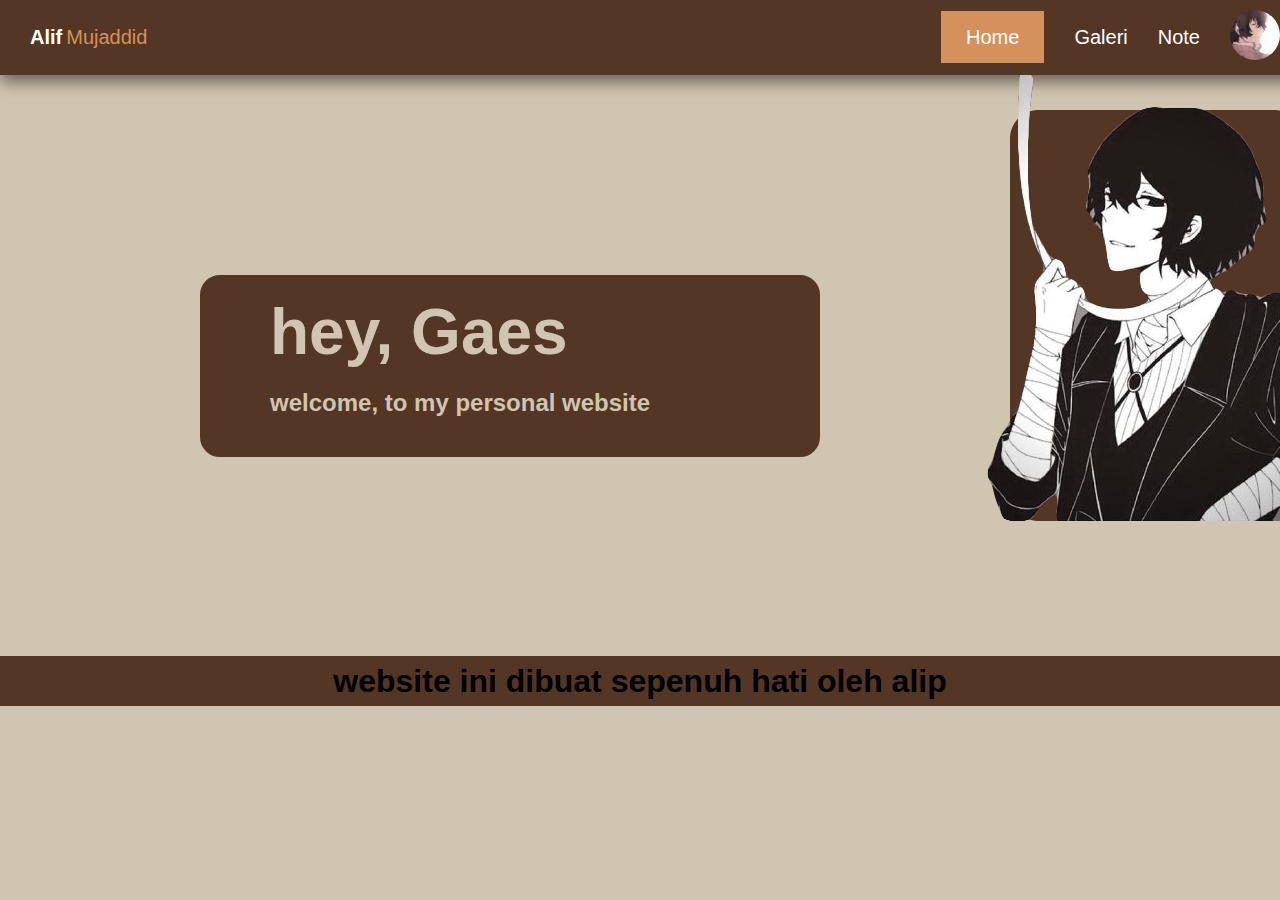
<file: index.html>
<!DOCTYPE html>
<html lang="en">

<head>
    <meta charset="UTF-8">
    <meta http-equiv="X-UA-Compatible" content="IE=edge">
    <meta name="viewport" content="width=device-width, initial-scale=1.0">
    <title>Document</title>
    <link rel="stylesheet" href="style.css">
</head>

<body>
    <div class="fcontainer">
        <!--navbar-->
        <nav class="wrapper">
            <div class="brand">
                <div class="firstname">alif</div>
                <div class="lastname">mujaddid</div>
            </div>
            <ul class="navigation">
                <li><a href="index.html" class="active">Home</a></li>
                <li><a href="galeri.html">Galeri</a></li>
                <li><a href="note.html">Note</a></li>
                <li><img src="dazai-dazai-osamu.gif" /></li>
            </ul>
        </nav>
        <!--navbar kelar-->
        <!--konten-->
        <div class="Kcontainer">
            <img class="dazai" src="dazai.png" alt="">
            <div class="judul">
                <h1 class="heading">hey, Gaes</h1>
                <h2 class="heading">welcome, to my personal website</h2>
            </div>
        </div>
        <!--konten kelar-->
        <!--footer-->
        <div class="footer">
            <h1 class="h1-footer">website ini dibuat sepenuh hati oleh alip</h1>
        </div>
        <!--footer kelar-->
    </div>
</body>

</html>
</file>
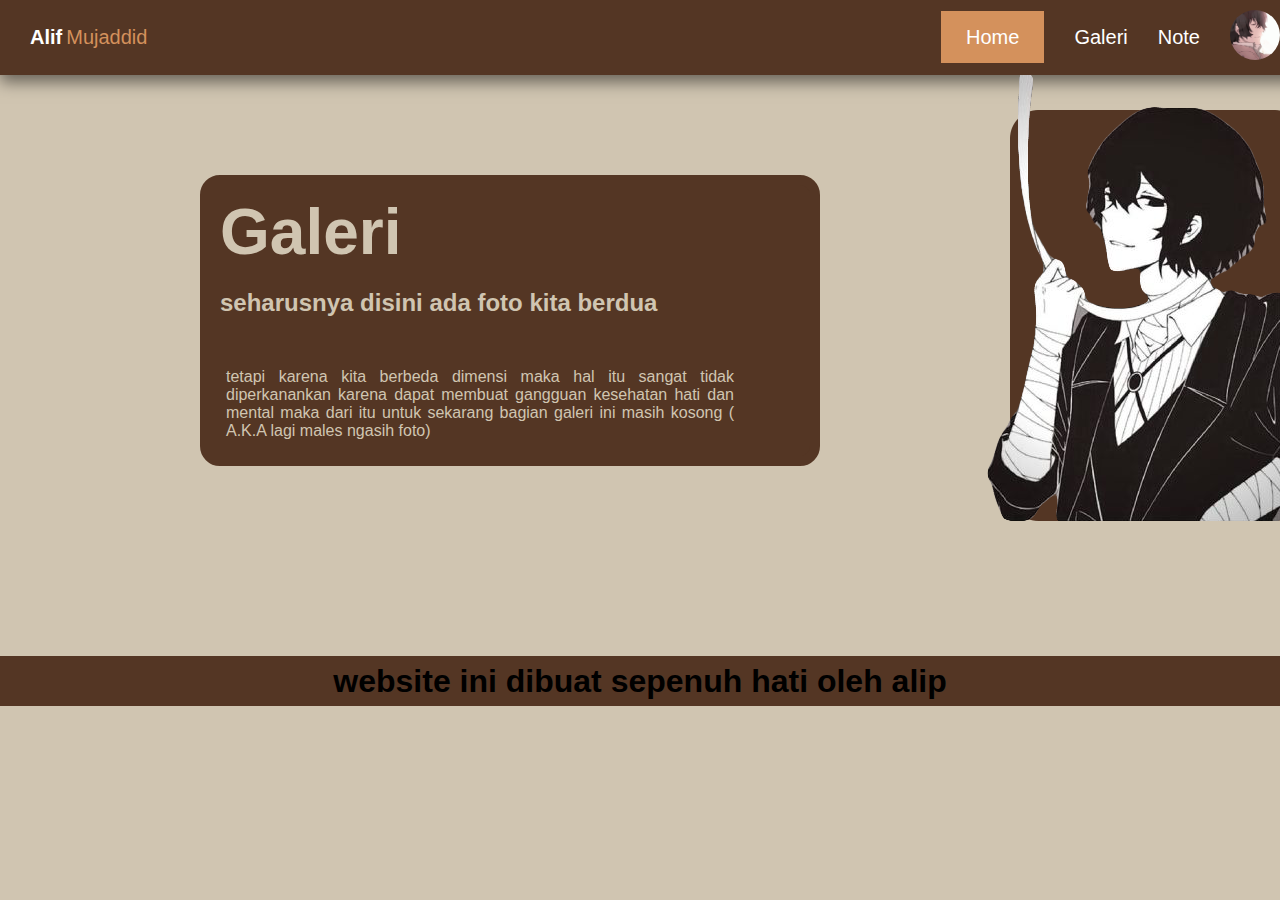
<file: galeri.html>
<!DOCTYPE html>
<html lang="en">

<head>
    <meta charset="UTF-8">
    <meta http-equiv="X-UA-Compatible" content="IE=edge">
    <meta name="viewport" content="width=device-width, initial-scale=1.0">
    <title>Document</title>
    <link rel="stylesheet" href="style.css">
</head>

<body>
    <div class="fcontainer">
        <!--navbar-->
        <nav class="wrapper">
            <div class="brand">
                <div class="firstname">alif</div>
                <div class="lastname">mujaddid</div>
            </div>
            <ul class="navigation">
                <li><a href="index.html" class="active">Home</a></li>
                <li><a href="galeri.html">Galeri</a></li>
                <li><a href="note.html">Note</a></li>
                <li><img src="dazai-dazai-osamu.gif" /></li>
            </ul>
        </nav>
        <!--navbar kelar-->
        <!--konten-->
        <div class="Kcontainer">
            <img class="dazai" src="dazai.png" alt="">
            <div class="judul2">
                <h1 class="heading2">Galeri</h1>
                <h2 class="heading2">seharusnya disini ada foto kita berdua</h2>
                <p class="teks1">tetapi karena kita berbeda dimensi maka hal itu sangat tidak diperkanankan karena dapat
                    membuat gangguan kesehatan hati dan mental maka dari itu untuk sekarang bagian galeri ini masih
                    kosong ( A.K.A lagi males ngasih foto)</p>
            </div>
        </div>
        <!--konten kelar-->
        <!--footer-->
        <div class="footer">
            <h1 class="h1-footer">website ini dibuat sepenuh hati oleh alip</h1>
        </div>
        <!--footer kelar-->
    </div>
</body>

</html>
</file>
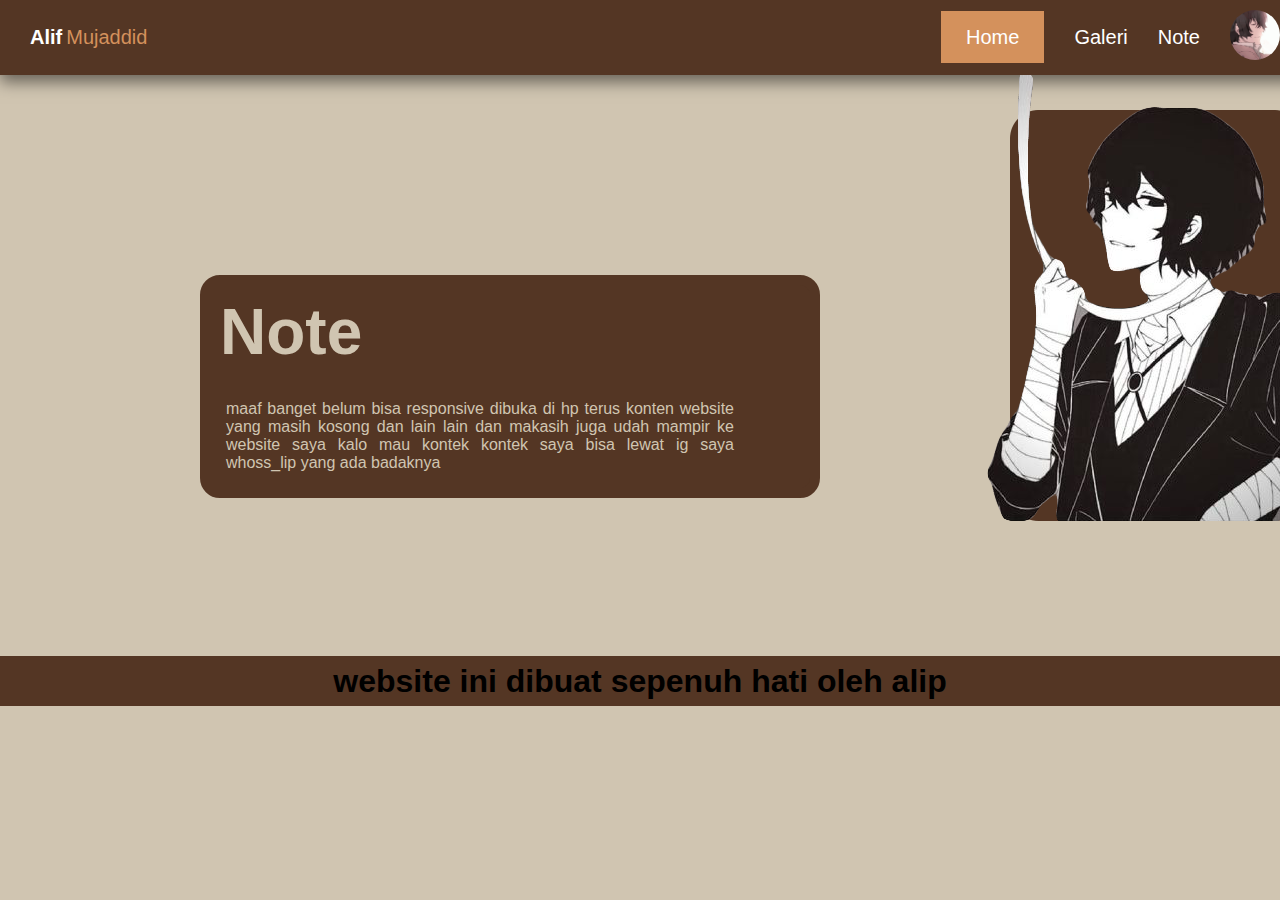
<file: note.html>
<!DOCTYPE html>
<html lang="en">

<head>
    <meta charset="UTF-8">
    <meta http-equiv="X-UA-Compatible" content="IE=edge">
    <meta name="viewport" content="width=device-width, initial-scale=1.0">
    <title>Document</title>
    <link rel="stylesheet" href="style.css">
</head>

<body>
    <div class="fcontainer">
        <!--navbar-->
        <nav class="wrapper">
            <div class="brand">
                <div class="firstname">alif</div>
                <div class="lastname">mujaddid</div>
            </div>
            <ul class="navigation">
                <li><a href="index.html" class="active">Home</a></li>
                <li><a href="galeri.html">Galeri</a></li>
                <li><a href="note.html">Note</a></li>
                <li><img src="dazai-dazai-osamu.gif" /></li>
            </ul>
        </nav>
        <!--navbar kelar-->
        <!--konten-->
        <div class="Kcontainer">
            <img class="dazai" src="dazai.png" alt="">
            <div class="judul">
                <h1 class="heading2">Note</h1>
                <p class="teks1">maaf banget belum bisa responsive dibuka di hp terus konten website yang masih kosong
                    dan lain lain dan makasih juga udah mampir ke website
                    saya kalo mau kontek kontek saya bisa lewat ig saya whoss_lip yang ada badaknya </p>
            </div>
        </div>
        <!--konten kelar-->
        <!--footer-->
        <div class="footer">
            <h1 class="h1-footer">website ini dibuat sepenuh hati oleh alip</h1>
        </div>
        <!--footer kelar-->
    </div>
</body>

</html>
</file>
<file: style.css>
*, html, body{
    margin: 0;
    padding: 0;
    font-family: "Roboto", sans-serif;
}

.fcontainer{
    display: flex;
    flex-direction: column;
    width: 100%;
    height: 100vh;
    background-color: #d0c5b1;
    overflow: hidden;

}

/* navbar */

.wrapper{
    
    display: flex;
    justify-content: space-between;
    align-items: center;
    font-size: 20px;
    padding: 15px;
    width: 100%;
    height: 45px;
    background-color: #543624;
    box-shadow: 0 7px 15px 0 rgba(0,0,0,0.5);
   
}

.brand{
    display: flex;
    flex-direction: row;
    font-size: 20px;
    padding: 15px;
    text-transform: capitalize;
}

.firstname{
    color: white;
    font-weight: 700;

}

.lastname{
    color: #d4915c;
    font-weight: 400;
    padding-left: 4px;

}

.navigation {
    display: flex;
    justify-content: center;
    align-items: center;
}

.navigation>li {
    list-style-type: none;
    padding: 15px;
}

.navigation>li>a:hover {
    color: #d4915c;
    transition: all .3s ease-in-out;
}

.navigation>li>a {
    color: white;
    font-size: 20px;
    text-decoration: none;
    text-transform: capitalize;
}

.navigation>li>img{
    width: 50px;
    height: 50px;
    border-radius: 50px;
}
.navigation>li>img:hover{
    width: 65px;
    height: 65px;
    border-radius: 65px;
    transition: all .3s ease-in-out;

}

.active{
    background-color: #d4915c;
    color: white;
    padding: 15px 25px;
}

.active:hover{
    color: white !important;
}

/* konten */

.dazai{
    float: right;
}

.teks1{
    color: #d0c5b1;
    background-color: #543624;
    width: 560px;
    text-align: justify;
    padding: 16px;
    margin-top:5px ;
;
}

.heading{
    background-color: #543624;
    margin-left: 50px;
    width: 500px;
    height: auto;
    padding:  10px;
    color: #d0c5b1

}

h1.heading{
font-size: 64px;
}

h2.heading{
    padding-bottom: 30px;
}

.heading2{
    background-color: #543624;
    
    width: 500px;
    height: auto;
    padding:  10px;
    color: #d0c5b1

}

h1.heading2{
font-size: 64px;
}

h2.heading2{
    padding-bottom: 30px;
}

.judul{
    margin-top: 200px;
    margin-left: 200px;
    border: #543624 solid 10px;
    border-radius: 20px;
    width: 600px;
    height: auto;
    background-color: #543624
    ;

}

.judul2{
        margin-top: 100px;
        margin-left: 200px;
        border: #543624 solid 10px;
        border-radius: 20px;
        width: 600px;
        height: auto;
        background-color: #543624
        ;
    
}

.footer{
    display: flex;
    background-color: #543624;
    justify-content: center;
    align-items: center;
    margin-top: 135px;
    height: 50px;
}
</file>
